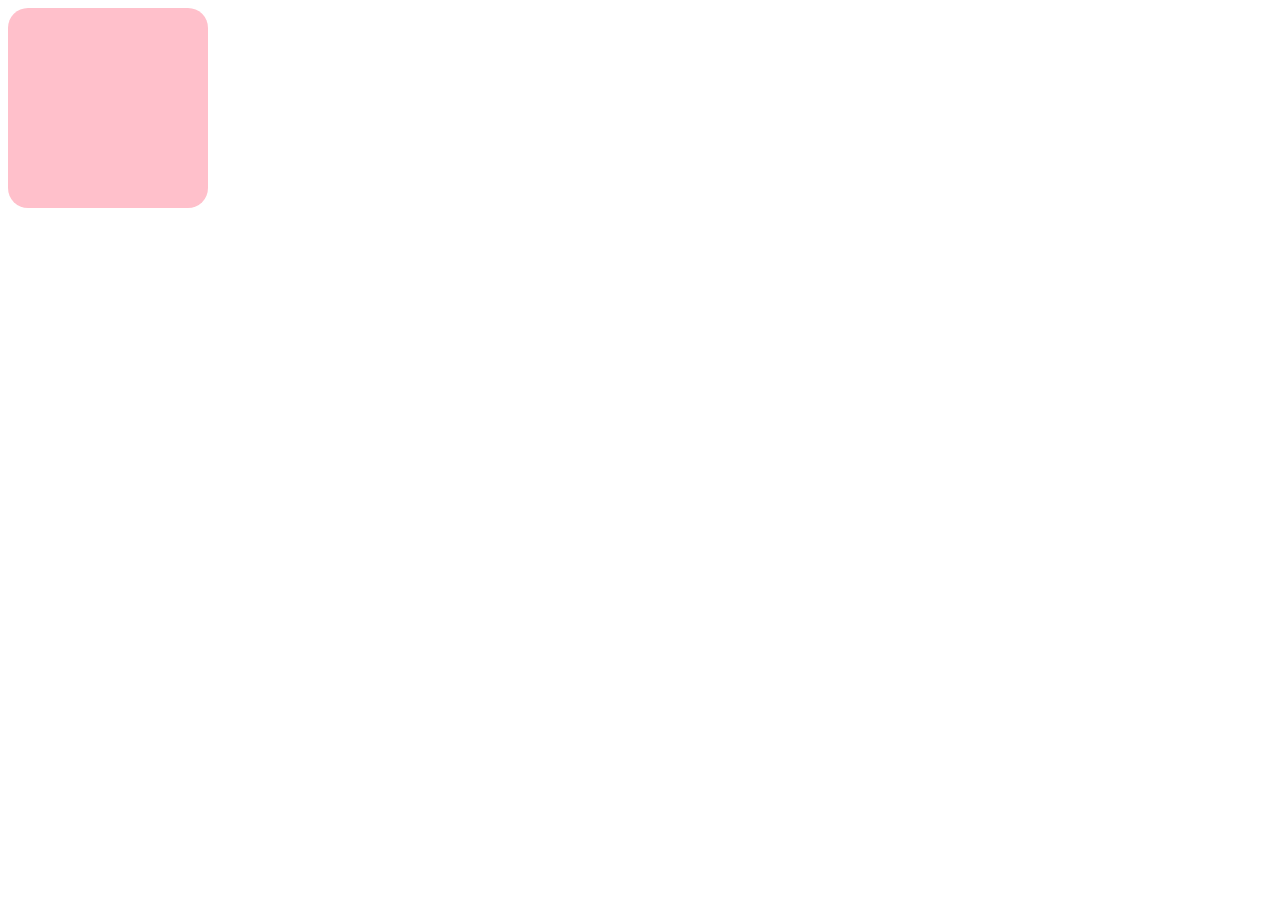
<file: backface-visibility/index.html>
<!DOCTYPE html>
<html lang="en">
<head>
    <meta charset="UTF-8">
    <meta http-equiv="X-UA-Compatible" content="IE=edge">
    <meta name="viewport" content="width=device-width, initial-scale=1.0">
    <title>Backface Visibility</title>
    <style>
        .card {
            width: 200px;
            height: 200px;
            transform-style: preserve-3d;
            position: relative;
        }
        .card:hover {
            transform: rotateY(180deg);
        }
        .face {
            border-radius: 20px;
            width: 100%;
            height: 100%;
            position: absolute;
            backface-visibility: hidden;
        }
        .face.front {
            background-color: pink;
        }
        .face.back {
            background-color: purple;
            transform: rotateX(180deg);
        }
    </style>
</head>
<body>
    <div class="card">
        <div class="face front"></div>
        <div class="face back"></div>
    </div>
</body>
</html>
</file>
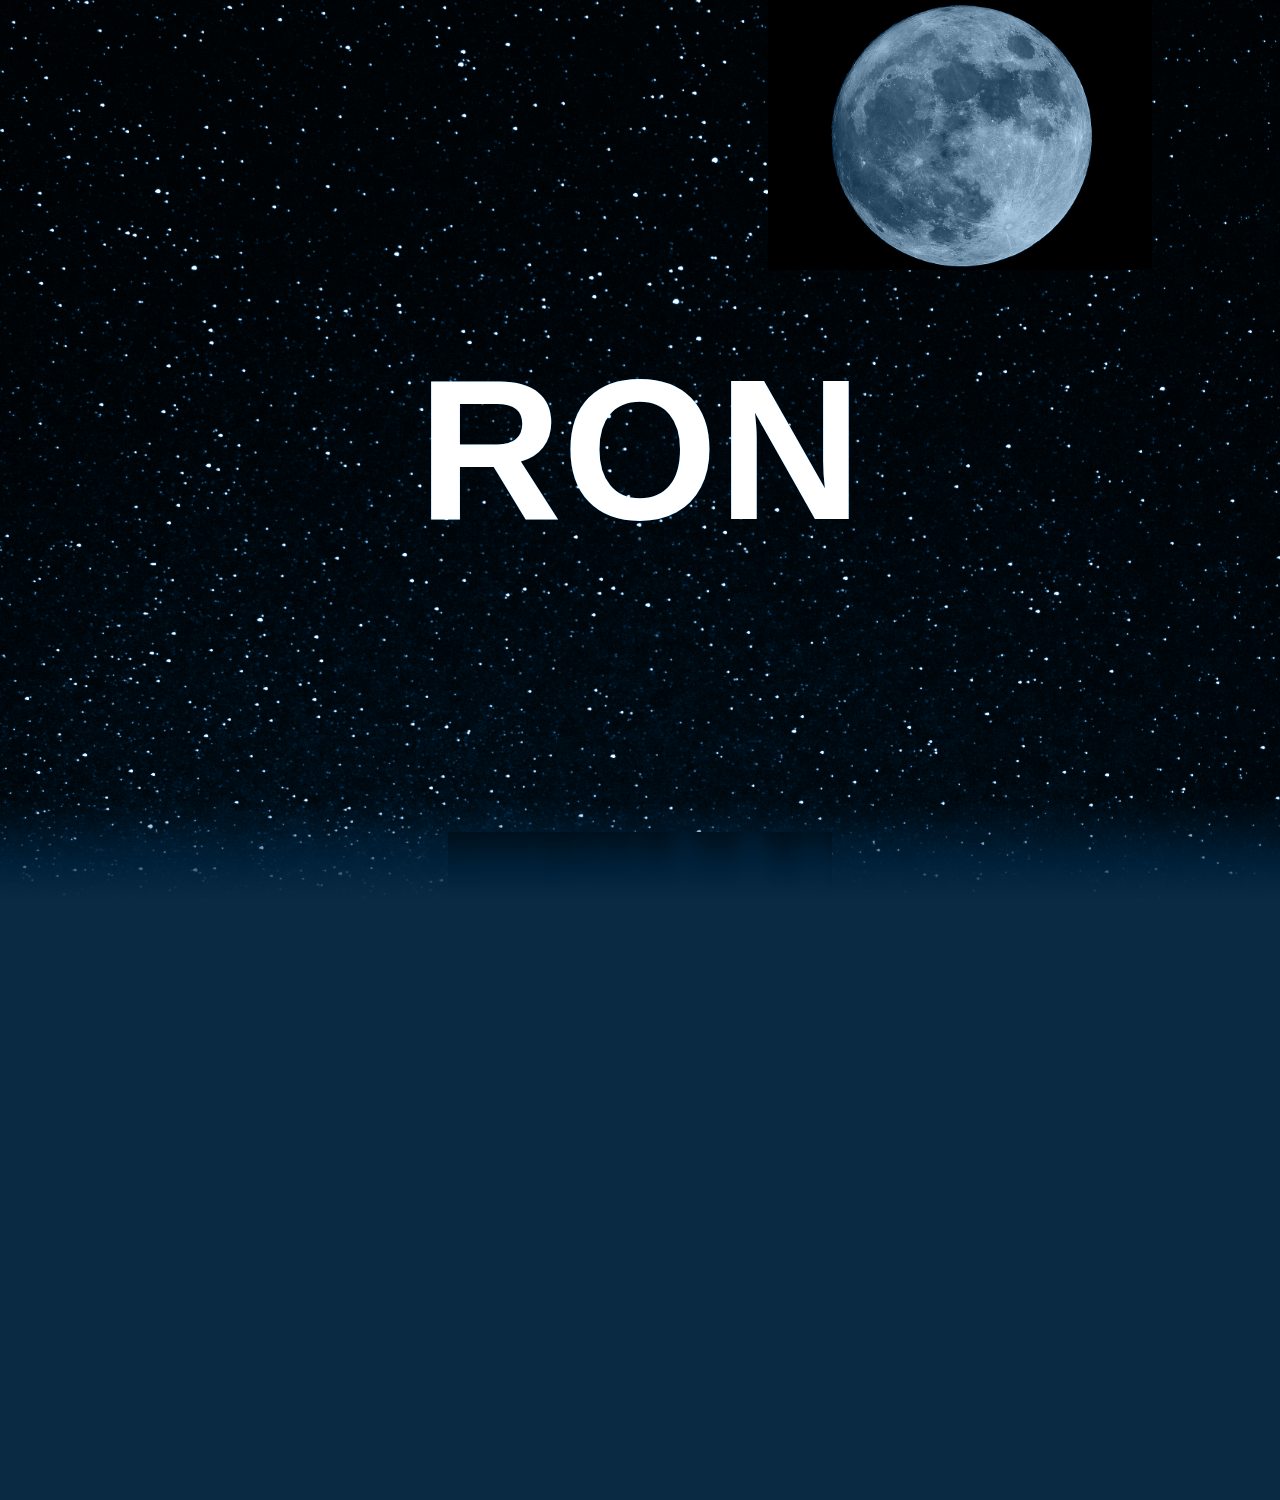
<file: ejercicios-parallax/index.html>
<!DOCTYPE html>
<html lang="en">
<head>
    <meta charset="UTF-8">
    <meta http-equiv="X-UA-Compatible" content="IE=edge">
    <meta name="viewport" content="width=device-width, initial-scale=1.0">
    <title>Ejercicios de parallax</title>
    <link rel="stylesheet" href="./style.css">
</head>
<body>
    <section>
        <img src="./bg.jpg" id="bg" alt="">
        <img src="./moon.jpg" id="moon" alt="moon">
        <img src="./glass.png" id="glass" alt="glass">
        <h2 id="text">RON</h2>
    </section>
    <script type="text/javascript">
        let bg = document.getElementById("bg");
        let moon = document.getElementById("moon");
        let glass = document.getElementById("glass");
        let text = document.getElementById("text");

        window.addEventListener('scroll', function() {
            var value = window.scrollY;

            bg.style.top = value * 0.5 + 'px';
            moon.style.left = -value * 0.5 + 'px';
            glass.style.top = value * 0.15 + 'px';
            text.style.top = value * 0.15 + 'px';
        })
    </script>
</body>
</html>
</file>
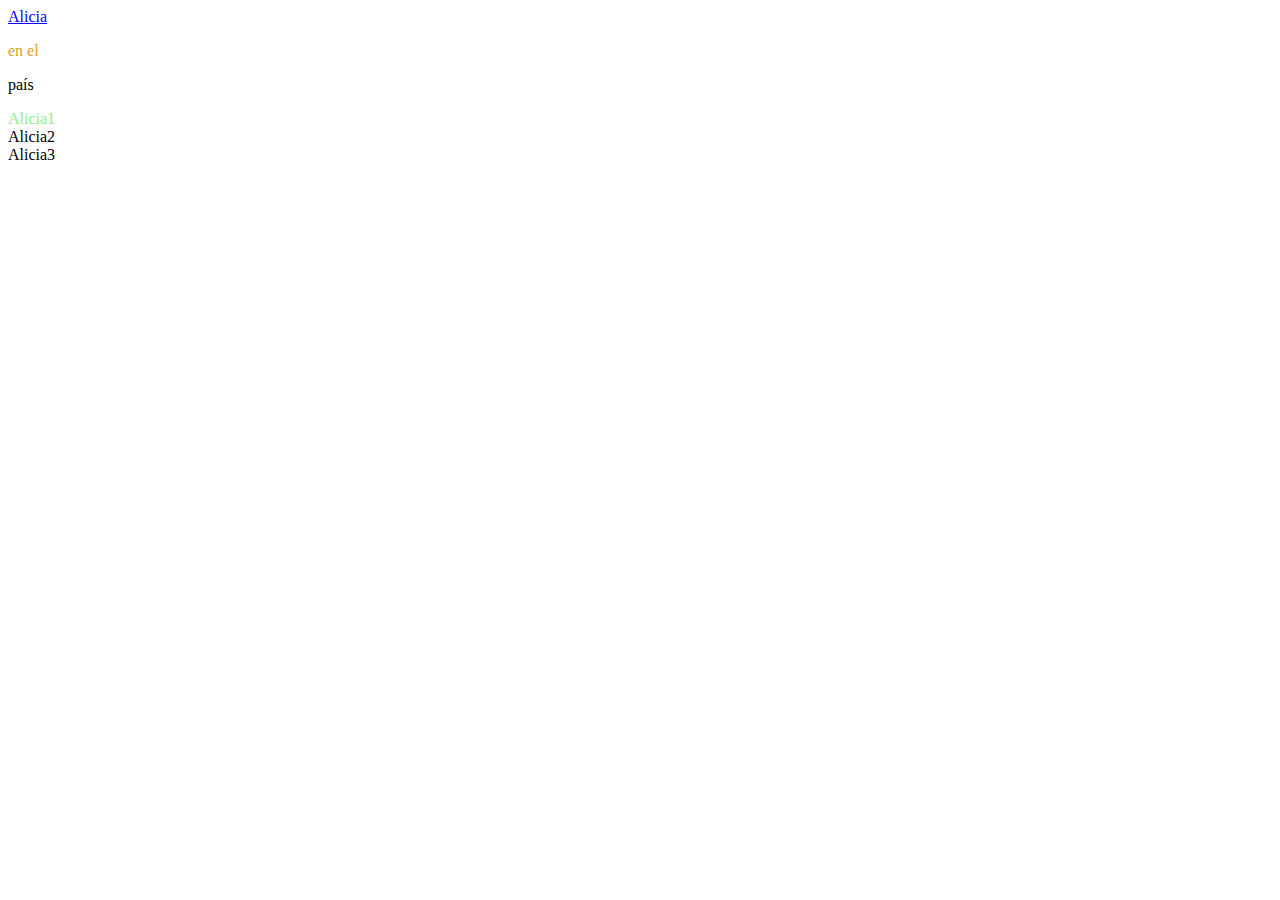
<file: pseudo-clases/index.html>
<!DOCTYPE html>
<html lang="en">
<head>
    <meta charset="UTF-8">
    <meta http-equiv="X-UA-Compatible" content="IE=edge">
    <meta name="viewport" content="width=device-width, initial-scale=1.0">
    <title>Pseudo Clases</title>
    <style>
        a:link {
            color: blue;
        }
        a:visited {
            color: crimson;
        }
        a:hover {
            background-color: darkslategrey;
            color: green;
        }
        p:not(.maravillas) {
            color: goldenrod;
        }
        .container div:nth-child(1) {
            color: lightgreen;
        }
    </style>
</head>
<body>
    <a href="#">Alicia</a>
    <p>en el</p>
    <p class="maravillas">país</p>
    <div class="container">
        <div>Alicia1</div>
        <div>Alicia2</div>
        <div>Alicia3</div>
    </div>
</body>
</html>
</file>
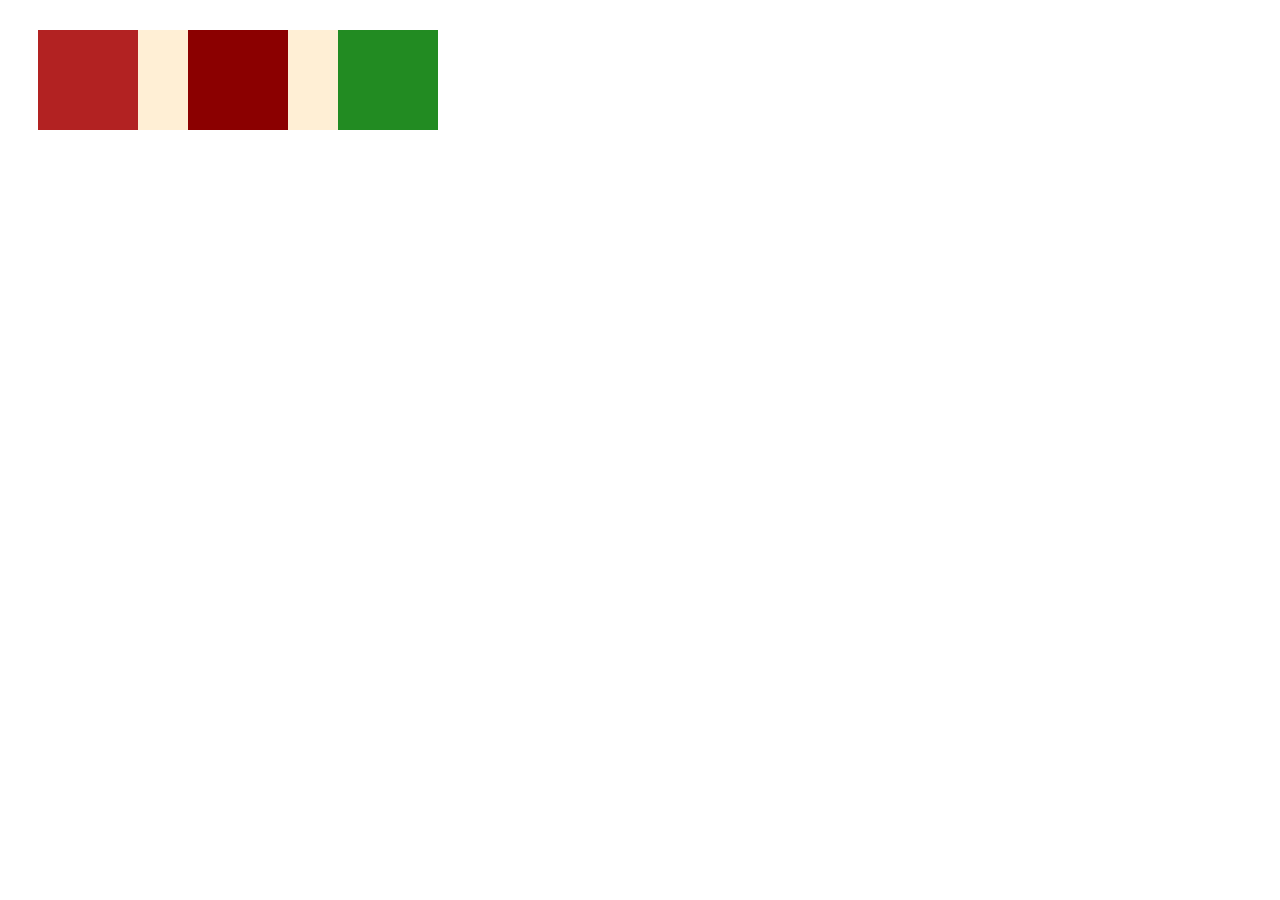
<file: transition-property-duration/index.html>
<!DOCTYPE html>
<html lang="en">
<head>
    <meta charset="UTF-8">
    <meta http-equiv="X-UA-Compatible" content="IE=edge">
    <meta name="viewport" content="width=device-width, initial-scale=1.0">
    <title>Transition Property Duration</title>
    <style>
        .container {
            background-color: papayawhip;
            width: 400px;
            height: 100px;
            display: flex;
            justify-content: space-between;
            margin: 30px
        }
        .container:hover .box{
            transform: scale(1.2);
        }
        .box {
            background-color: blue;
            width: 100px;
            height: 100px;
        }
        .box1 {
            background-color: firebrick;
            transition: transform 500ms;
        }
        .box2 {
            background-color: darkred;
            transition: transform 1s;
        }
        .box3 {
            background-color: forestgreen;
            transition: transform 1.5s;
        }
    </style>
</head>
<body>
    <div class="container">
        <div class="box box1"></div>
        <div class="box box2"></div>
        <div class="box box3"></div>
    </div>
</body>
</html>
</file>
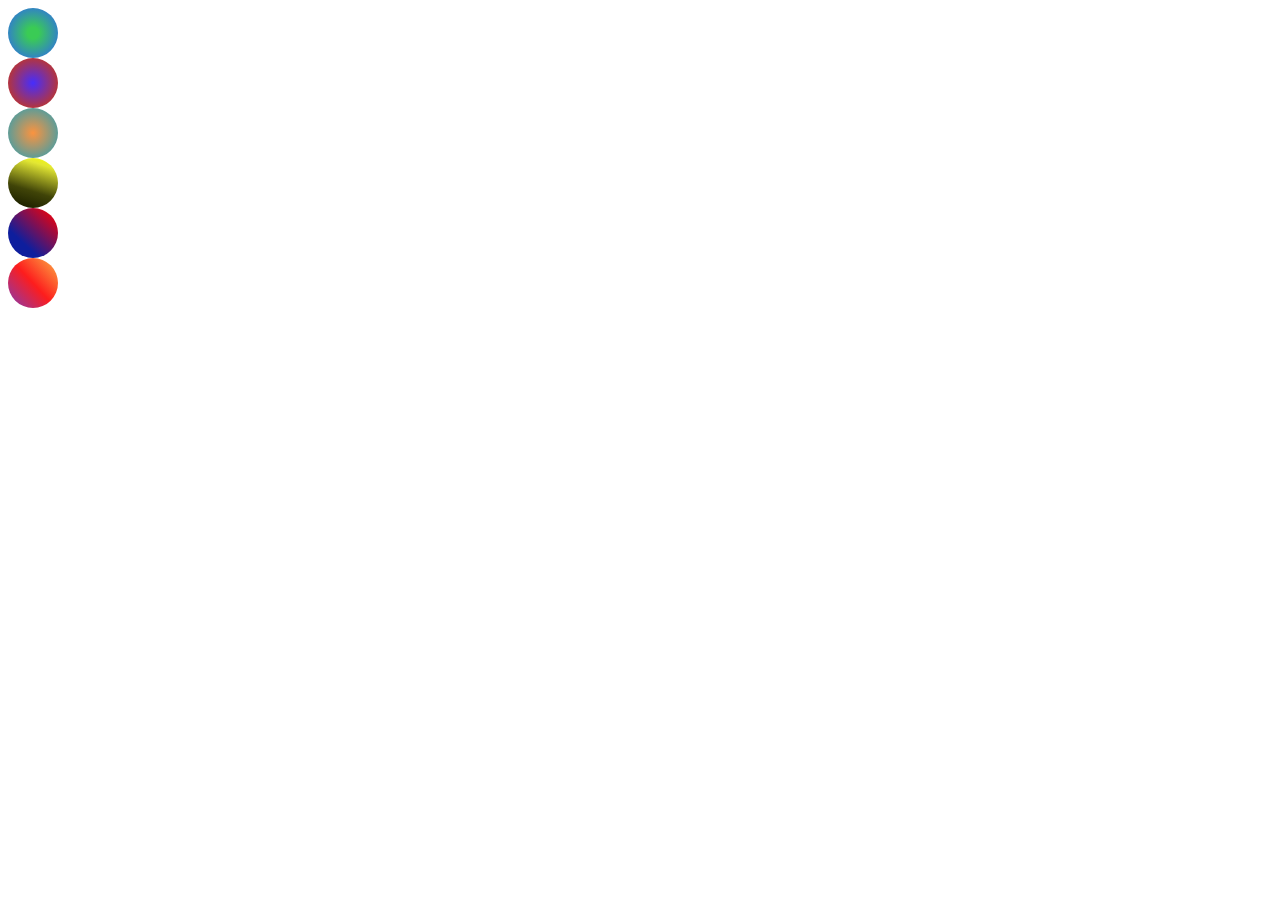
<file: transition-timing-function-delay/index.html>
<!DOCTYPE html>
<html lang="en">
<head>
    <meta charset="UTF-8">
    <meta http-equiv="X-UA-Compatible" content="IE=edge">
    <meta name="viewport" content="width=device-width, initial-scale=1.0">
    <title>Transition timing function delay</title>
    <style>
        .container:hover .circle{
            transform: translateX(200px);
        }
        .circle {
            width: 50px;
            height: 50px;
            border-radius: 50%;
        }
        .one {
            background: radial-gradient(circle, rgba(58,203,85,1) 16%, rgba(45,95,253,1) 100%);
            transition: transform 1s linear;
            transition-delay: 0.5s;
        }
        .two {
            background: radial-gradient(circle, rgba(70,45,253,1) 0%, rgba(179,37,37,0.9280742459396751) 74%);
            transition: transform 1s ease;
            transition-delay: 1s;
        }
        .three {
            background: radial-gradient(circle, rgba(251,147,63,1) 0%, rgba(30,160,187,1) 100%);
            transition: transform 1s ease-in;
            transition-delay: 1.5s;
        }
        .four {
            background: linear-gradient(17deg, rgba(32,36,0,1) 11%, rgba(64,68,8,1) 37%, rgba(227,231,51,1) 82%, rgba(251,255,0,1) 100%);
            transition: transform 1s ease-out;
            transition-delay: 2s;
        }
        .five {
            background: linear-gradient(43deg, rgba(14,30,157,1) 30%, rgba(255,0,0,1) 97%);
            transition: transform 1s ease-in-out;
            transition-delay: 2.5s;
        }
        .six {
            background: linear-gradient(47deg, rgba(131,58,180,1) 0%, rgba(253,29,29,1) 50%, rgba(252,176,69,1) 100%);
            transition: transform 1s cubic-bezier(.17,.67,1,.6);
            transition-delay: 3s;
        }
    </style>
</head>
<body>
    <div class="container">
        <div class="circle one"></div>
        <div class="circle two"></div>
        <div class="circle three"></div>
        <div class="circle four"></div>
        <div class="circle five"></div>
        <div class="circle six"></div>
    </div>
</body>
</html>
</file>
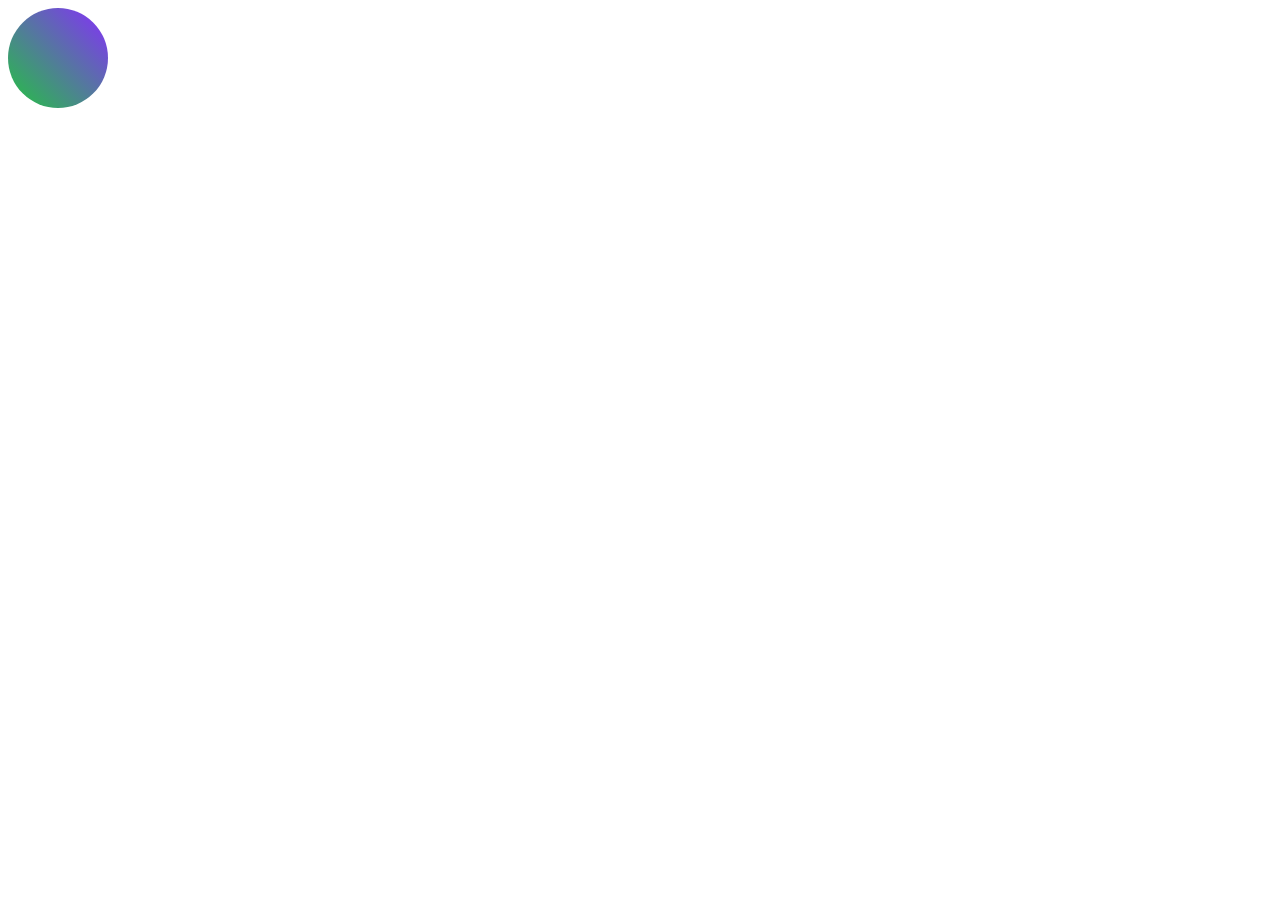
<file: transform-translate/scale/index.html>
<!DOCTYPE html>
<html lang="en">
<head>
    <meta charset="UTF-8">
    <meta http-equiv="X-UA-Compatible" content="IE=edge">
    <meta name="viewport" content="width=device-width, initial-scale=1.0">
    <title>Transform scale</title>
    <style>
        .circle {
            background: rgb(34,195,64);
            background: linear-gradient(45deg, rgba(34,195,64,1) 0%, rgba(134,45,253,1) 100%);
            width: 100px;
            height: 100px;
            border-radius: 50%;
        }

        .circle:hover {
            transform: scale(0.8, 1.2);
        }
    </style>
</head>
<body>
    <div class="circle"></div>
</body>
</html>
</file>
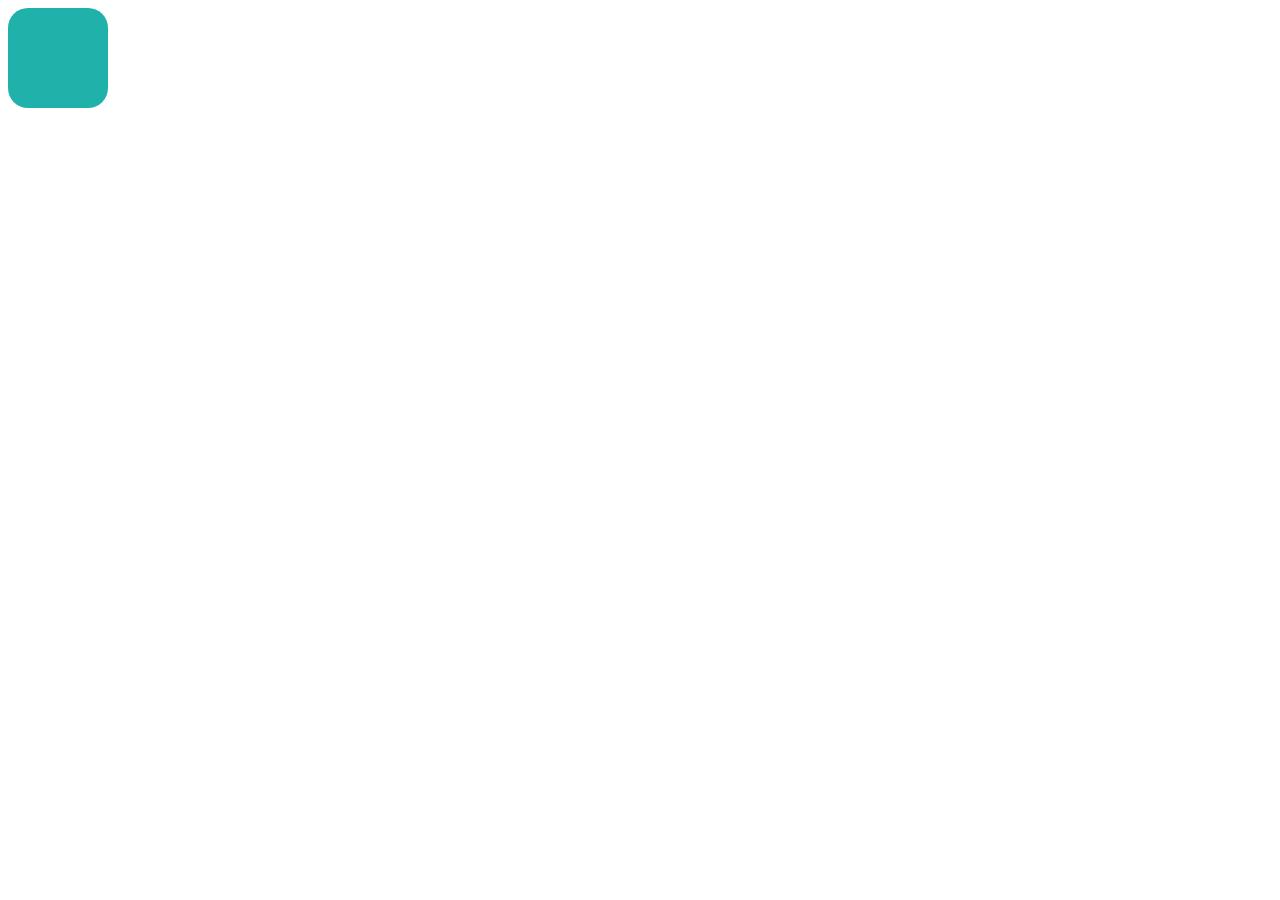
<file: transform-translate/skew/index.html>
<!DOCTYPE html>
<html lang="en">
<head>
    <meta charset="UTF-8">
    <meta http-equiv="X-UA-Compatible" content="IE=edge">
    <meta name="viewport" content="width=device-width, initial-scale=1.0">
    <title>Tranform Skew</title>
    <style>
        div {
            width: 100px;
            height: 100px;
            background-color: lightseagreen;
            border-radius: 20%;
        }
        div:hover {
            transform: skewY(20deg);
        }
    </style>
</head>
<body>
    <div></div>
</body>
</html>
</file>
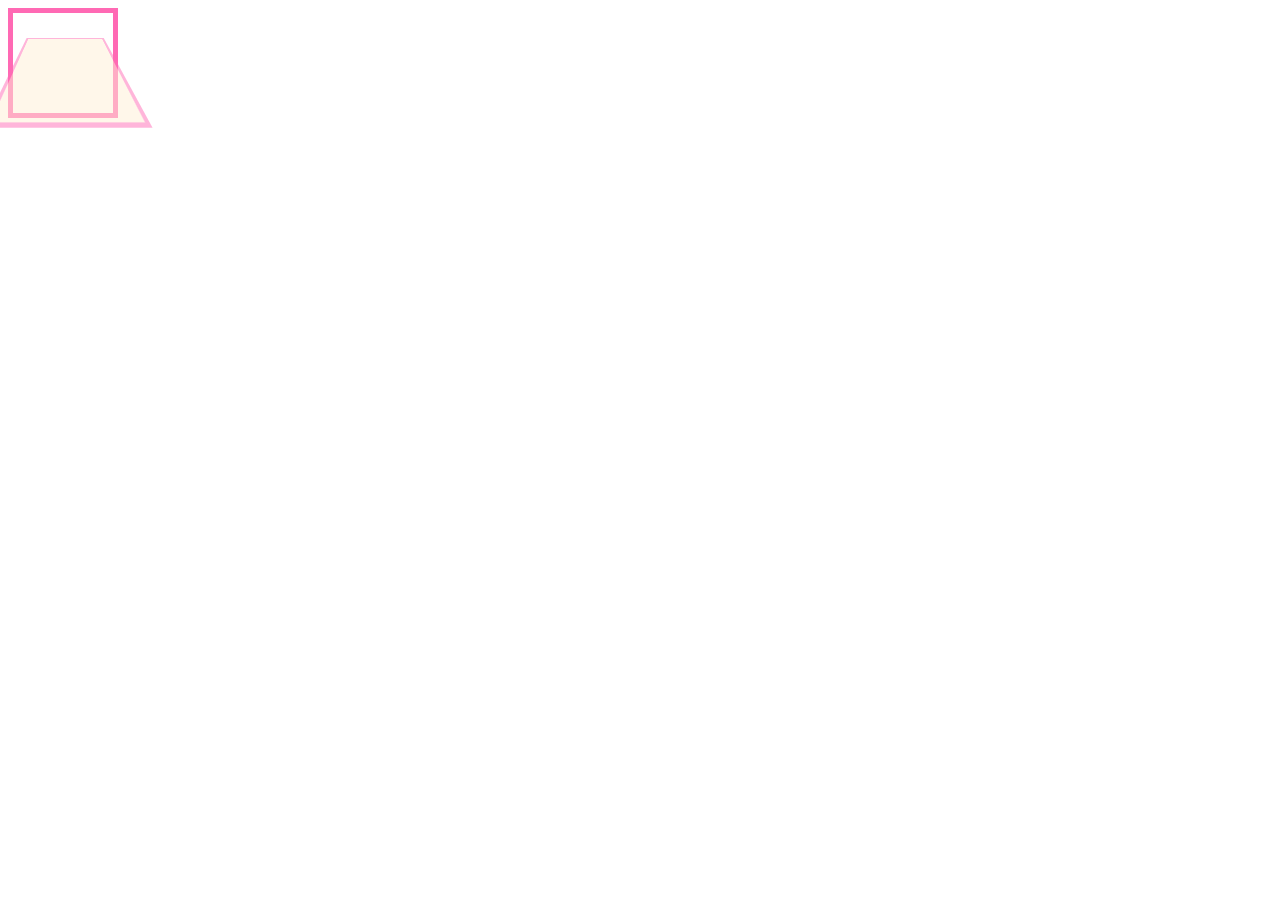
<file: transform-translate/style/index.html>
<!DOCTYPE html>
<html lang="en">
<head>
    <meta charset="UTF-8">
    <meta http-equiv="X-UA-Compatible" content="IE=edge">
    <meta name="viewport" content="width=device-width, initial-scale=1.0">
    <title>Tranform style</title>
    <style>
        .container {
            position: relative;
            width: 100px;
            height: 100px;
            border: 5px solid hotpink;
            perspective: 100px;
        }
        .item {
            position: absolute;
            width: 100px;
            height: 100px;
            background-color: papayawhip;
            opacity: 0.5;
            transform-style: preserve-3d;
            transform: rotateX(45deg);
            border: 3px solid hotpink;
        }
    </style>
</head>
<body>
    <div class="container">
        <div class="item"></div>
    </div>
</body>
</html>
</file>
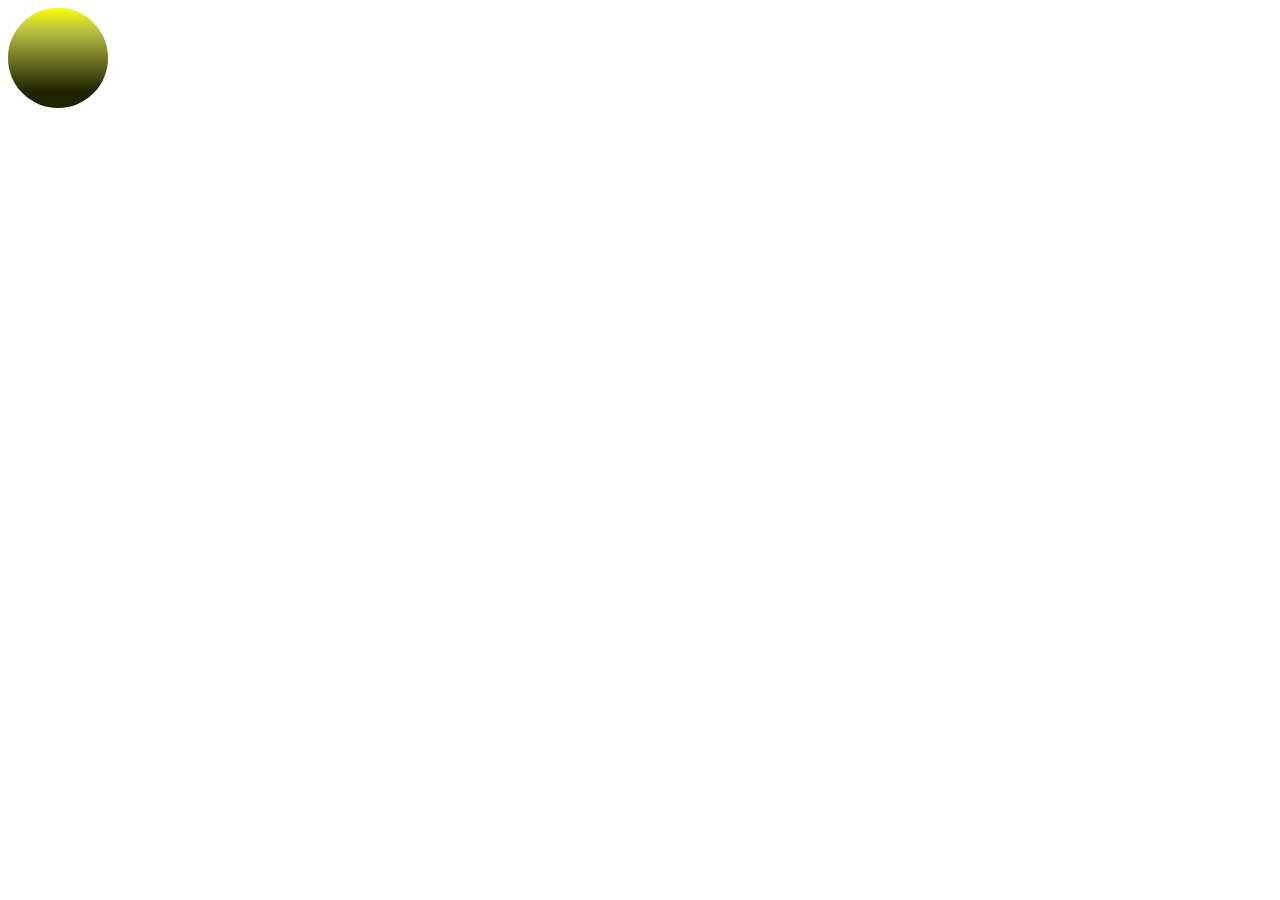
<file: transform-translate/translate/index.html>
<!DOCTYPE html>
<html lang="en">
<head>
    <meta charset="UTF-8">
    <meta http-equiv="X-UA-Compatible" content="IE=edge">
    <meta name="viewport" content="width=device-width, initial-scale=1.0">
    <title>Transform Translate</title>
    <style>
        .shadow {
            background-color: lightgray;
            border-radius: 50%;
            width: 100px;
            height: 100px;
        }
        .circle {
            background: rgb(32,36,0);
            background: linear-gradient(0deg, rgba(32,36,0,1) 17%, rgba(186,193,67,1) 78%, rgba(251,255,0,1) 100%);
            width: 100px;
            height: 100px;
            border-radius: 50%;
        }

        .circle:hover {
            transform: translate(-20px);
        }
    </style>
</head>
<body>
    <div class="shadow">
        <div class="circle"></div>
    </div>
</body>
</html>
</file>
<file: ejercicios-parallax/style.css>
* {
  margin: 0;
  padding: 0;
  box-sizing: border-box;
}
html {
  font-family:'Perpetua', sans-serif;
  font-size: 62.5%;
}
body {
  background-color: #0a2a43;
  min-height: 1500px;
}
section {
  position: relative;
  width: 100%;
  height: 100vh;
  overflow: hidden;
  display: flex;
  justify-content: center;
  align-items: center;
}
section:before {
  content: '';
  position: absolute;
  bottom: 0;
  width: 100%;
  height: 100px;
  background: linear-gradient(to top, #0a2a43, transparent);
  z-index: 10000;
}
section:after {
  content: '';
  position: absolute;
  top: 0;
  left: 0;
  width: 100%;
  height: 100%;
  background: #0a2a43;
  z-index: 10000;
  mix-blend-mode: color;
}
section img {
  position: absolute;
  top: 0;
  left: 0;
  width: 100%;
  height: 100%;
  object-fit: cover;
  pointer-events: none;
}
#moon {
  margin-left: 60%;
  width: 30%;
  height: 30%;
}
#glass {
  margin: 65% 35%;
  width: 30%;
  height: 30%;
}
#text {
  position: relative;
  color: #ffffff;
  font-size: 20em;
  z-index: 1;
}
</file>
